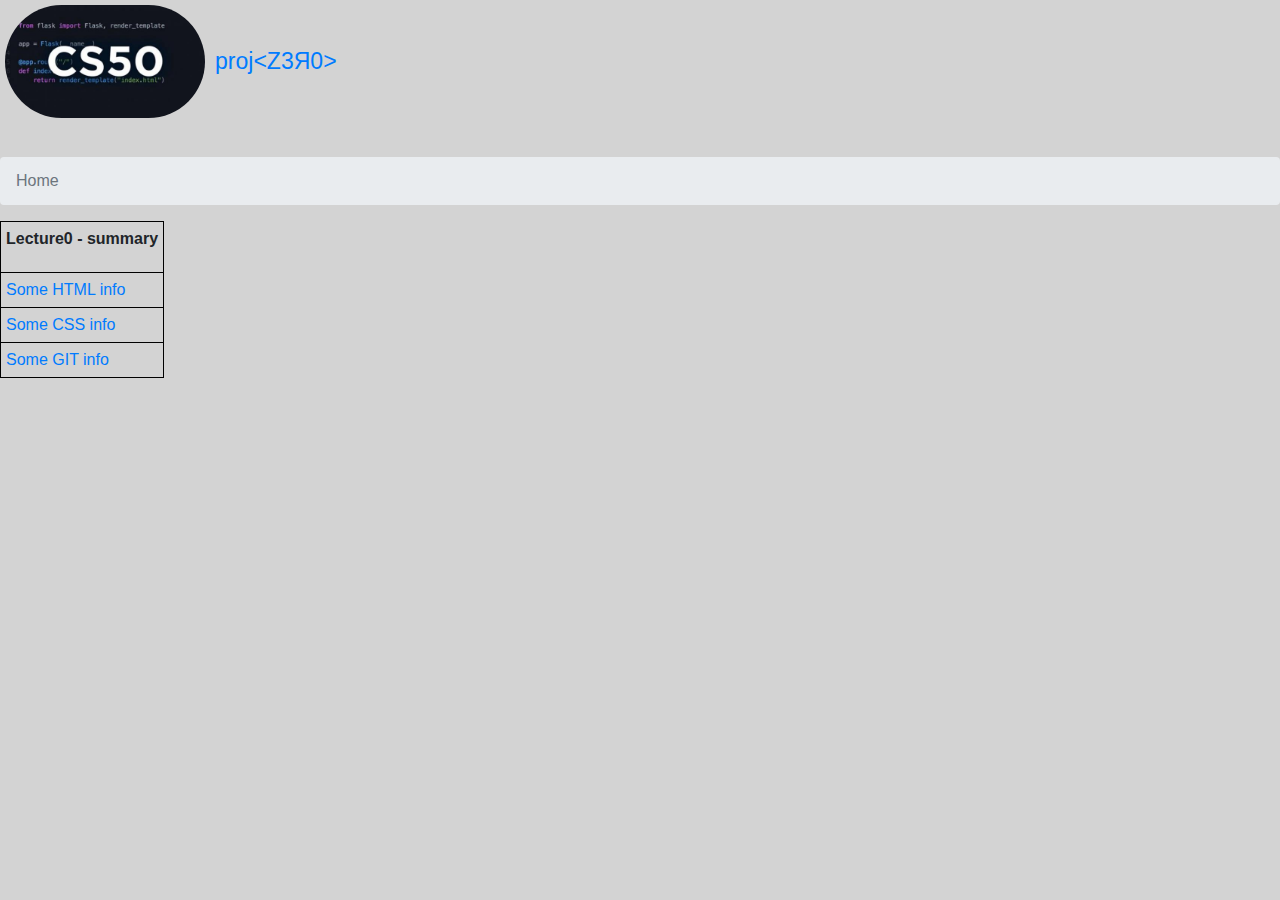
<file: index.html>
<!DOCTYPE html>
  <head>
    <title>Project Zero - Home</title>

    <link rel="stylesheet" href="bootstrap.css">
    <link rel="stylesheet" href="styles.css">
  </head>
  <body>

  <iframe src="header.html" width=100% height=auto Frameborder="0"></iframe>




  <nav aria-label="breadcrumb">
    <ol class="breadcrumb">
      <li class="breadcrumb-item active" aria-current="page">Home</li>
    </ol>
  </nav>


    <table>
      <tr>
        <th><p>Lecture0 - summary</</p></th>
      </tr>
      <tr>
        <td><a href="info_html.html">Some HTML info</a></td>
      </tr>
      <tr>
        <td><a href="info_css.html">Some CSS info</a></td>
      </tr>
      <tr>
          <td><a href="info_git.html">Some GIT info</a></td>
      </tr>
    </table>





  </body>
</html>
</file>
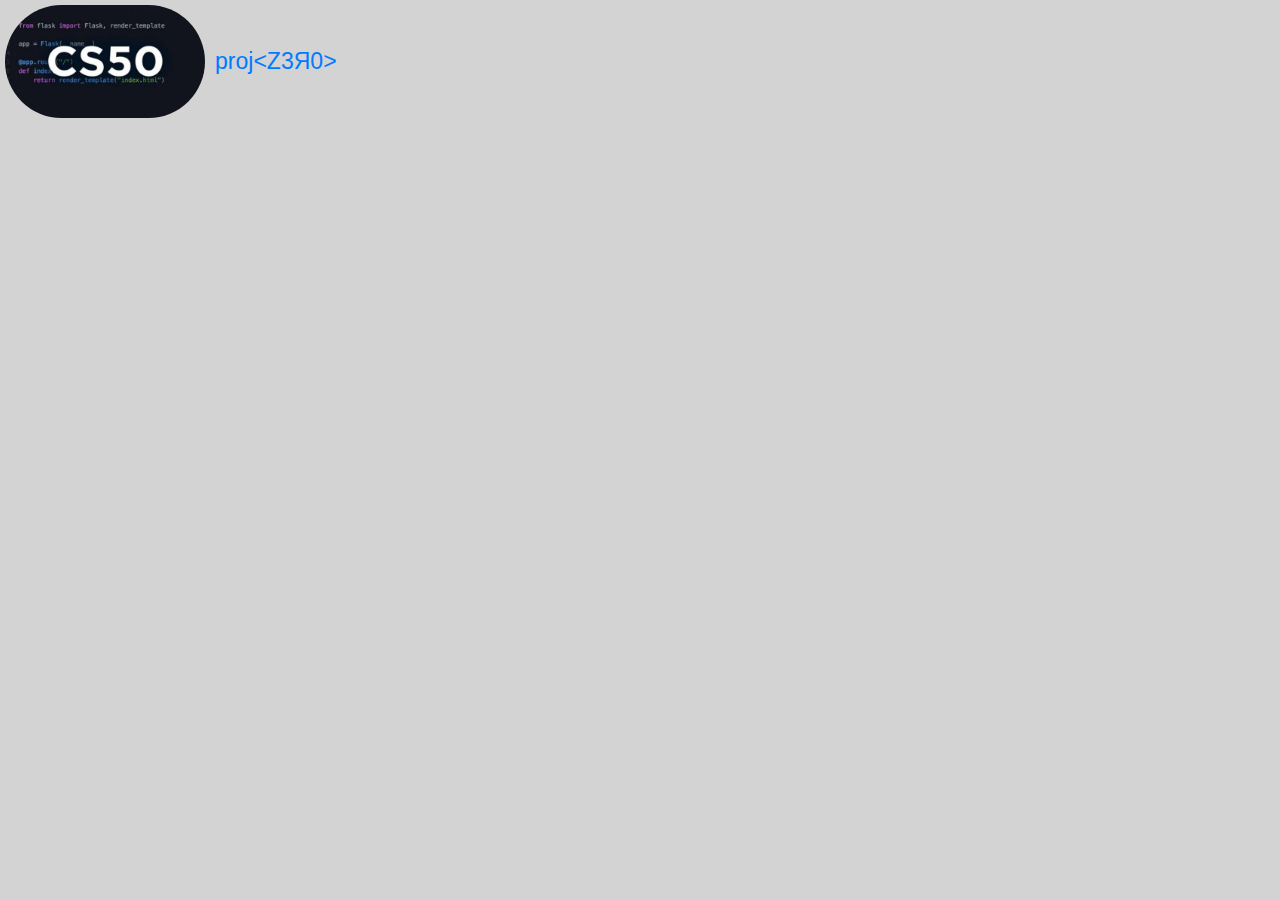
<file: header.html>
<!DOCTYPE html>
  <head>
    <title>Project Zero - Home</title>

    <link rel="stylesheet" href="bootstrap.css">
    <link rel="stylesheet" href="styles.css">
  </head>
  <body>

    <table class="CS50_header">
      <tr>
        <td class="CS50_header_desktop"><a href="index.html"><img src="CS50_logo.jpg" alt="CS50" width="200" class="rounded-pill"></a></td>
        <td class="CS50_header"><a href="index.html">proj&ltZ3Я0></a></td>
      </tr>
    </table>

  </body>
</html>
</file>
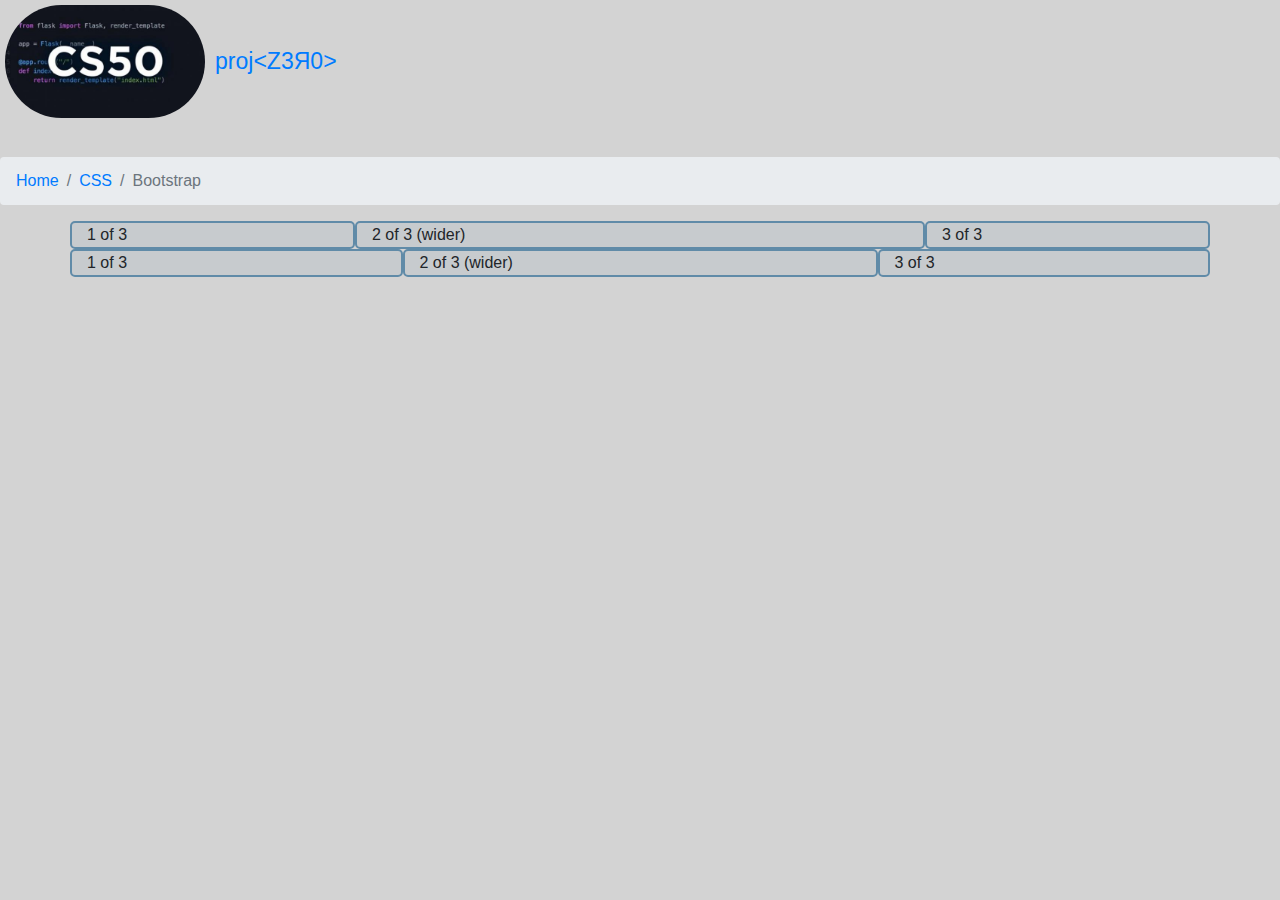
<file: info_bootstrap.html>
<!DOCTYPE html>
  <head>
    <title>Project Zero - CSS</title>

    <link rel="stylesheet" href="bootstrap.min.css">
    <link rel="stylesheet" href="styles.css">

    <style>


      .col, .col-5, .col-6 {
        border: 2px solid rgb(96, 139, 168);
        border-radius: 5px;
        background-color: rgba(96, 139, 168, .1)
      }




    </style>


  </head>
  <body>

    <iframe src="header.html" width=100% height="" Frameborder="0"></iframe>

    <nav aria-label="breadcrumb">
      <ol class="breadcrumb">
        <li class="breadcrumb-item"><a href="index.html">Home</a></li>
        <li class="breadcrumb-item"><a href="info_css.html">CSS</a></li>
        <li class="breadcrumb-item active" aria-current="page">Bootstrap</li>
      </ol>
    </nav>


    <div class="container">
      <div class="row">
        <div class="col">
          1 of 3
        </div>
        <div class="col-6">
          2 of 3 (wider)
        </div>
        <div class="col">
          3 of 3
        </div>
      </div>
      <div class="row">
        <div class="col">
          1 of 3
        </div>
        <div class="col-5">
          2 of 3 (wider)
        </div>
        <div class="col">
          3 of 3
        </div>
      </div>
    </div>
















  </body>
</html>
</file>
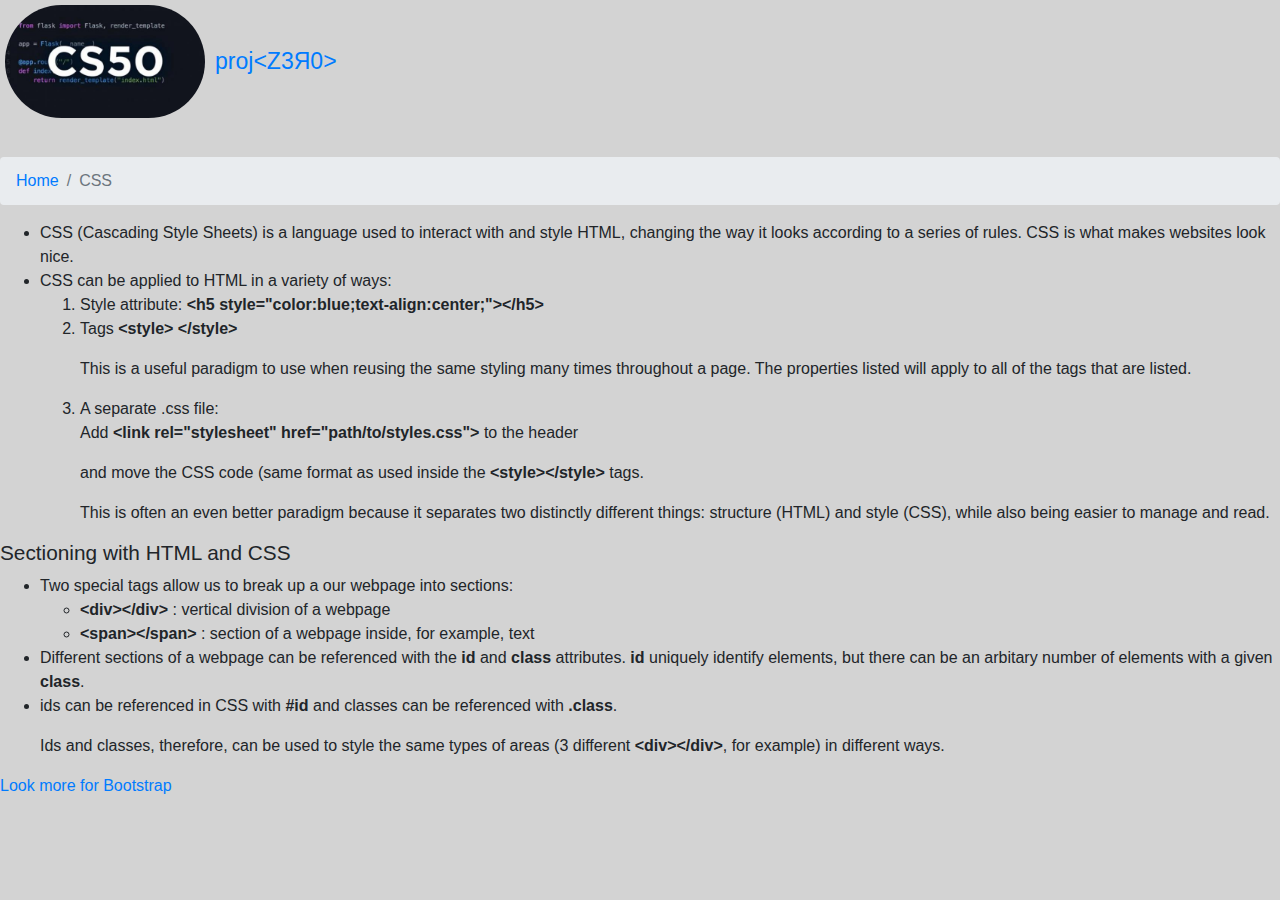
<file: info_css.html>
<!DOCTYPE html>
  <head>
    <title>Project Zero - CSS</title>

    <link rel="stylesheet" href="bootstrap.css">
    <link rel="stylesheet" href="styles.css">
  </head>
  <body>

    <iframe src="header.html" width=100% height="" Frameborder="0"></iframe>

    <nav aria-label="breadcrumb">
      <ol class="breadcrumb">
        <li class="breadcrumb-item"><a href="index.html">Home</a></li>
        <li class="breadcrumb-item active" aria-current="page">CSS</li>
      </ol>
    </nav>

    <ul>
      <li>CSS (Cascading Style Sheets) is a language used to interact with and style HTML, changing the way it looks according to a series of rules. CSS is what makes websites look nice.      </li>
      <li>CSS can be applied to HTML in a variety of ways:</li>
      <ol>
        <li>Style attribute: <b>&lth5 style="color:blue;text-align:center;">&lt/h5></b></li>
        <li>
          <p>Tags <b>&ltstyle> &lt/style> </b></p>
          <p>This is a useful paradigm to use when reusing the same styling many times throughout a page. The properties listed will apply to all of the tags that are listed.</p></li>
        <li>A separate .css file:
          <p>Add <b>&ltlink rel="stylesheet" href="path/to/styles.css"></b> to the header</p>
          <p>and  move the CSS code (same format as used inside the <b>&ltstyle>&lt/style></b> tags.</p>
          <p>This is often an even better paradigm because it separates two distinctly different things: structure (HTML) and style (CSS), while also being easier to manage and read.</p>
        </li>

      </ol>
    </ul>



    <h2>Sectioning with HTML and CSS</h2>

    <ul>
      <li>Two special tags allow us to break up a our webpage into sections:</li>
      <ul>
        <li><b>&ltdiv>&lt/div></b> : vertical division of a webpage</li>
        <li><b>&ltspan>&lt/span></b> : section of a webpage inside, for example, text</li>
      </ul>
      <li>Different sections of a webpage can be referenced with the <b>id</b> and <b>class</b> attributes. <b>id</b> uniquely identify elements, but there can be an arbitary number of elements with a given <b>class</b>.</li>
      <li><p>ids can be referenced in CSS with <b>#id</b> and classes can be referenced with <b>.class</b>.</p>
          <p> Ids and classes, therefore, can be used to style the same types of areas (3 different <b>&ltdiv>&lt/div></b>, for example) in different ways.</p></li>
    </ul>


    <a href="info_bootstrap.html">Look more for Bootstrap</a>





  </body>
</html>
</file>
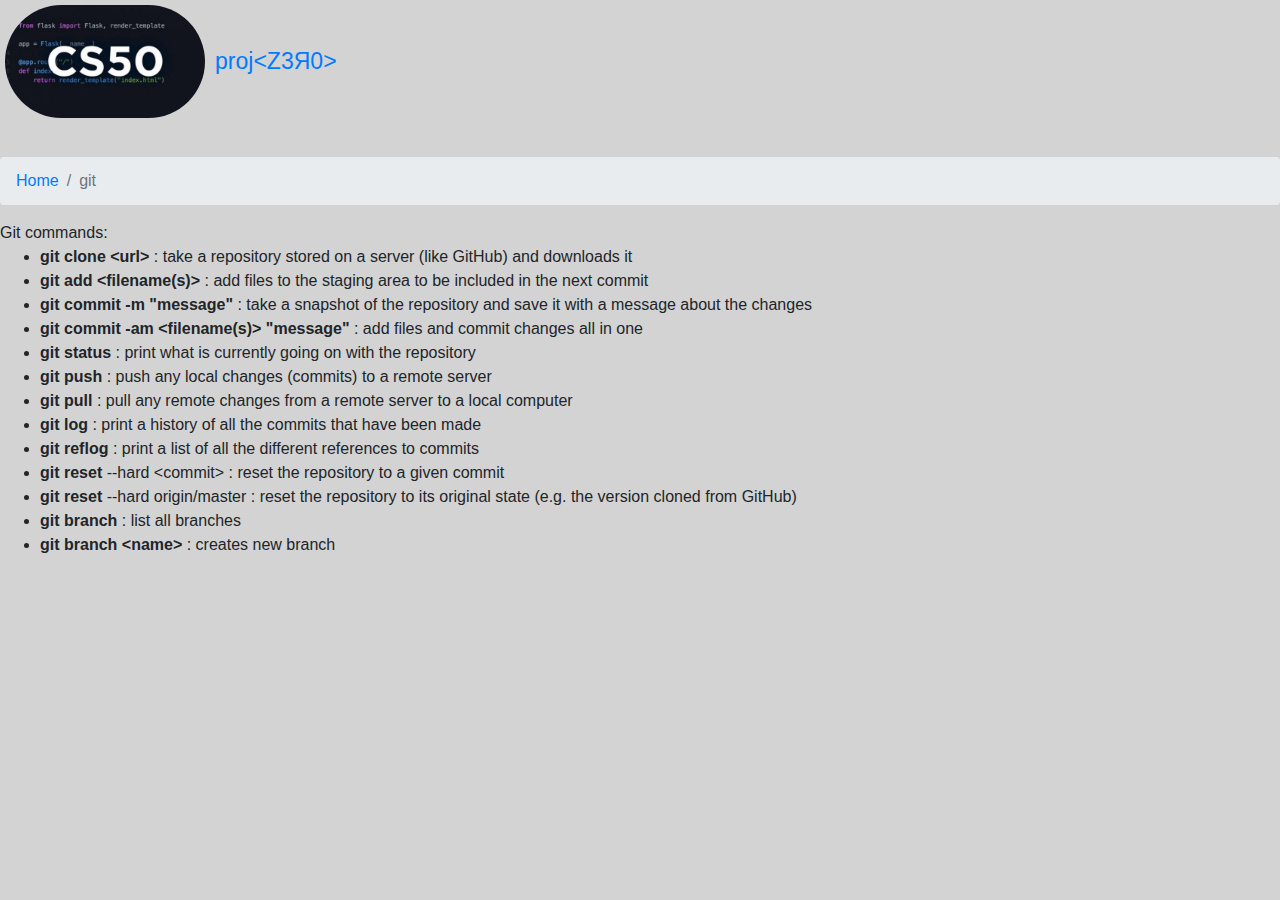
<file: info_git.html>
<!DOCTYPE html>
  <head>
    <title>Project Zero - Git</title>

    <link rel="stylesheet" href="bootstrap.css">
    <link rel="stylesheet" href="styles.css">
  </head>
  <body>

    <iframe src="header.html" width=100% height="" Frameborder="0"></iframe>

    <nav aria-label="breadcrumb">
      <ol class="breadcrumb">
        <li class="breadcrumb-item"><a href="index.html">Home</a></li>
        <li class="breadcrumb-item active" aria-current="page">git</li>
      </ol>
    </nav>


    Git commands:
    <ul>
      <li><b>git clone &lturl></b> : take a repository stored on a server (like GitHub) and downloads it</li>
      <li><b>git add &ltfilename(s)></b> : add files to the staging area to be included in the next commit</li>
      <li><b>git commit -m "message" </b>: take a snapshot of the repository and save it with a message about the changes</li>
      <li><b>git commit -am &ltfilename(s)> "message"</b> : add files and commit changes all in one</li>
      <li><b>git status</b> : print what is currently going on with the repository</li>
      <li><b>git push</b> : push any local changes (commits) to a remote server</li>
      <li><b>git pull</b> : pull any remote changes from a remote server to a local computer</li>
      <li><b>git log</b> : print a history of all the commits that have been made</li>
      <li> <b>git reflog</b> : print a list of all the different references to commits</li>
      <li><b>git reset</b> --hard &ltcommit> : reset the repository to a given commit</li>
      <li><b>git reset</b> --hard origin/master : reset the repository to its original state (e.g. the version cloned from GitHub)</li>
      <li><b>git branch</b> : list all branches</li>
      <li><b>git branch &ltname> </b> : creates new branch</li>
    </ul>











  </body>
</html>
</file>
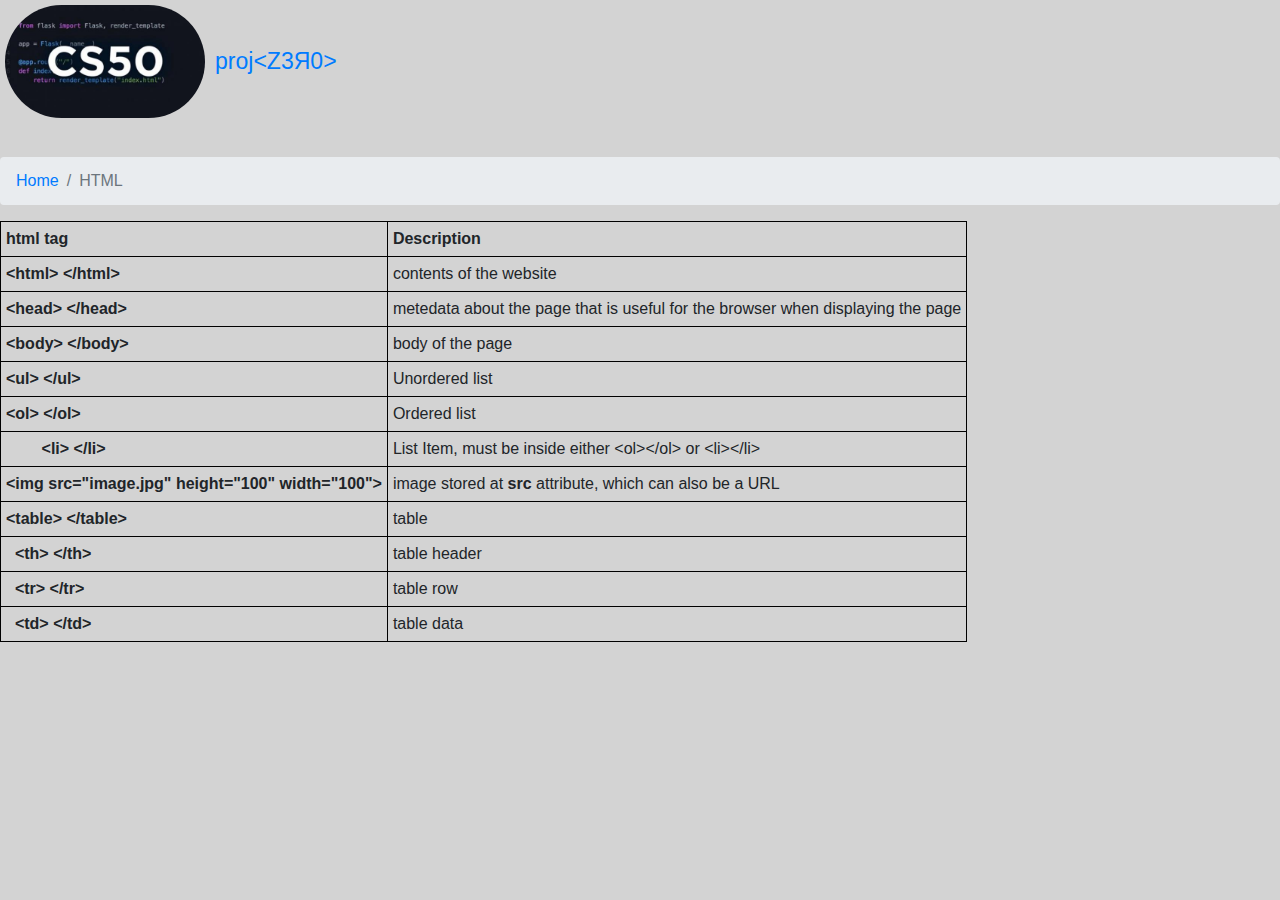
<file: info_html.html>
<!DOCTYPE html>
  <head>
    <title>Project Zero - HTML</title>
    <link rel="stylesheet" href="bootstrap.css">
    <link rel="stylesheet" href="styles.css">
  </head>
  <body>


  <iframe src="header.html" width=100% height="" Frameborder="0"></iframe>

    <nav aria-label="breadcrumb">
      <ol class="breadcrumb">
        <li class="breadcrumb-item"><a href="index.html">Home</a></li>
        <li class="breadcrumb-item active" aria-current="page">HTML</li>
      </ol>
    </nav>


    <table>
      <tr>


        <th>html tag</th>
        <th>Description</th>
      </tr>
      <tr>
        <td><b>&lthtml>  &lt/html></b></td>
        <td>contents of the website</td>
      </tr>
      <tr>
        <td><b>&lthead>  &lt/head></b></td>
        <td>metedata about the page that is useful for the browser when displaying the page</td>
      </tr>

      <tr>
        <td><b>&ltbody>  &lt/body></b></td>
        <td>body of the page</td>
      </tr>
      <tr>
        <td><b>&ltul>  &lt/ul></b></td>
        <td>Unordered list</td>
      </tr>
      <tr>
        <td><b>&ltol>  &lt/ol></b></td>
        <td>Ordered list</td>
      </tr>
      <tr>
        <td><b>&nbsp &nbsp &nbsp &nbsp &ltli>  &lt/li></b></td>
        <td>List Item, must be inside either &ltol>&lt/ol> or &ltli>&lt/li></td>
      </tr>
      <tr>
        <td><b>&ltimg src="image.jpg" height="100" width="100"></b></td>
        <td>image stored at <strong>src </strong>attribute, which can also be a URL</td>
      </tr>
      <tr>
        <td><b>&lttable>  &lt/table></b></td>
        <td>table</td>
      </tr>
      <tr>
        <td><b>&nbsp&nbsp&ltth>  &lt/th></b></td>
        <td>table header</td>
      </tr>
      <tr>
        <td><b>&nbsp&nbsp&lttr>  &lt/tr></b></td>
        <td>table row</td>
      </tr>
      <tr>
        <td><b>&nbsp&nbsp&lttd>  &lt/td></b></td>
        <td>table data</td>
      </tr>

    </table>




  </body>
</html>
</file>
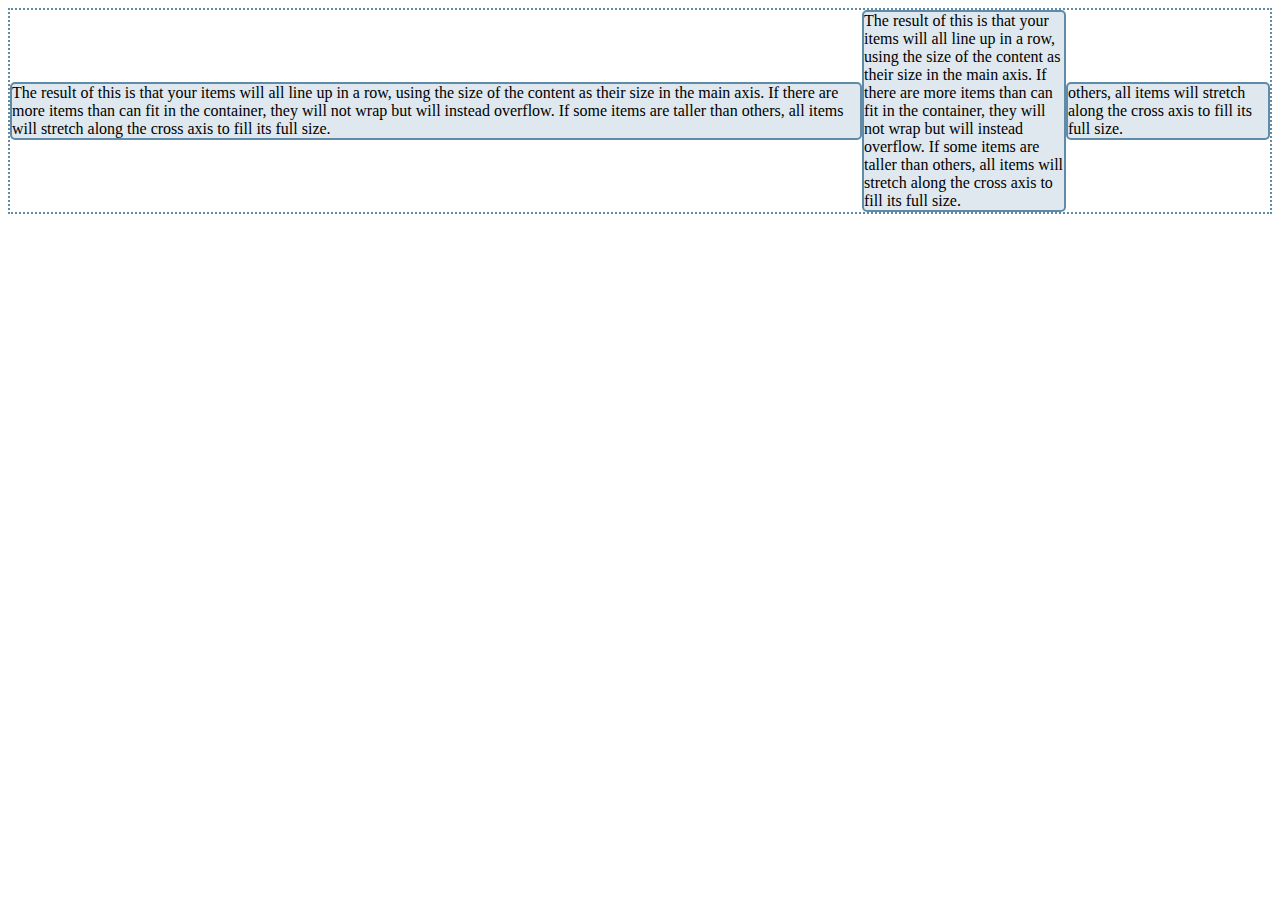
<file: REF/html_flexbox.html>
<!DOCTYPE html>
<html>
  <head>
    <style>
      .box {
        display: flex;
        flex-flow: row nowrap;
        align-items: center;
        justify-content: center;
        border: 2px dotted rgb(96, 139, 168);
      }

      .box>* {
        border: 2px solid rgb(96, 139, 168);
        border-radius: 5px;
        background-color: rgba(96, 139, 168, .2);
      }
      .one {
        flex: 1 1 200px;
      }
      .two {
        flex: 0 10 200px;
      }
      .three {
        flex: 0 3 200px;
      }


        </style>
      </head>
    <body>



      <div class="box">
        <div class="one">The result of this is that your items will all line up in a row, using the size of the content as their size in the main axis. If there are more items than can fit in the container, they will not wrap but will instead overflow. If some items are taller than others, all items will stretch along the cross axis to fill its full size.</div>
        <div class="two">The result of this is that your items will all line up in a row, using the size of the content as their size in the main axis. If there are more items than can fit in the container, they will not wrap but will instead overflow. If some items are taller than others, all items will stretch along the cross axis to fill its full size.</div>
        <div class="three"> others, all items will stretch along the cross axis to fill its full size.</div>
      </div>



    </body>
</html>
</file>
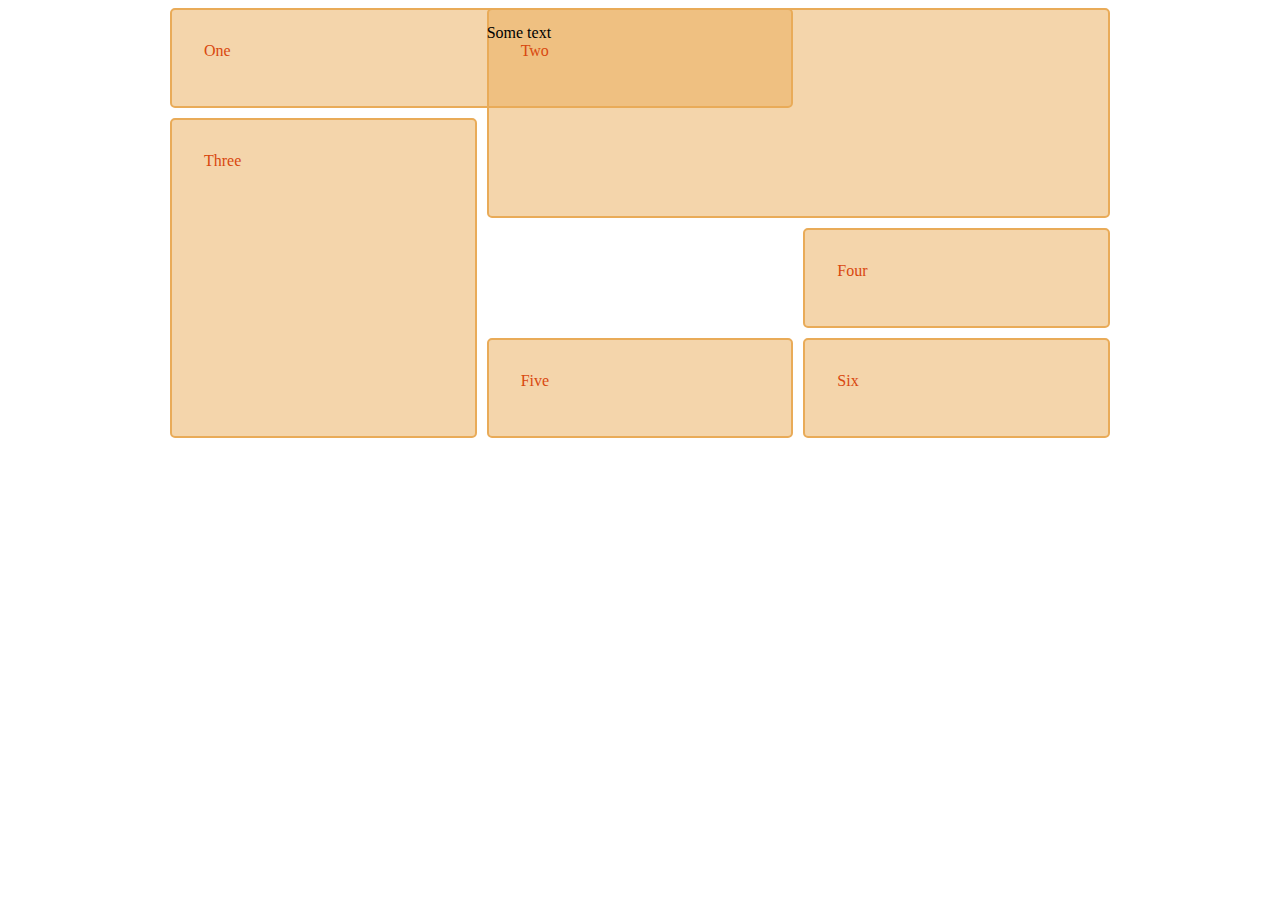
<file: REF/html_grid.html>
<!DOCTYPE html>
<html>
  <head>

    <style>


      .wrapper > div {
        border: 2px solid rgb(233,171,88);
        border-radius: 5px;
        background-color: rgba(233,171,88,.5);
        padding: 2em;
        color: #d9480f;
      }


      .wrapper {
        max-width: 940px;
        margin: 0 auto;
        display: grid;
        grid-template-columns: repeat(3, 1fr);
        grid-gap: 10px;
        grid-auto-rows: minmax(100px, auto);
      }
      .one {
        grid-column: 1 / 3;
        grid-row: 1;
      }
      .two {
        grid-column: 2 / 4;
        grid-row: 1 / 3;
      }
      .three {
        grid-column: 1;
        grid-row: 2 / 5;
      }
      .four {
        grid-column: 3;
        grid-row: 3;
      }
      .five {
        grid-column: 2;
        grid-row: 4;
      }
      .six {
        grid-column: 3;
        grid-row: 4;
      }

        </style>
      </head>
    <body>


      <div class="wrapper">
        <div class="one">One</div>
        <div class="two">Two</div>
        <div class="three">Three</div>
        <div class="four">Four</div>
        <div class="five">Five</div>
        <div class="six">Six</div>
        <p class="two">Some text</p>
      </div>

    </body>
</html>
</file>
<file: styles.css>
body {
  background-color: lightgrey
}


table {
  border: 1px solid black;
  border-collapse: collapse;
}

th, td {
  border: 1px solid black;
  padding: 5px

}

h2 {
  font-size: 130%;
}

.CS50_header{
  border:0;
  font-size: 120%
}

.CS50_header_desktop{
  border:0;
  font-size: 120%

}

.alert-danger {
  color: #721c24;
  background-color: #111111;
  border-color: #111111;
}


@media screen and (max-width: 600px) {
  .CS50_header_desktop {
    display: none;
  }
  .alert {
    display: none
  }
}
</file>
